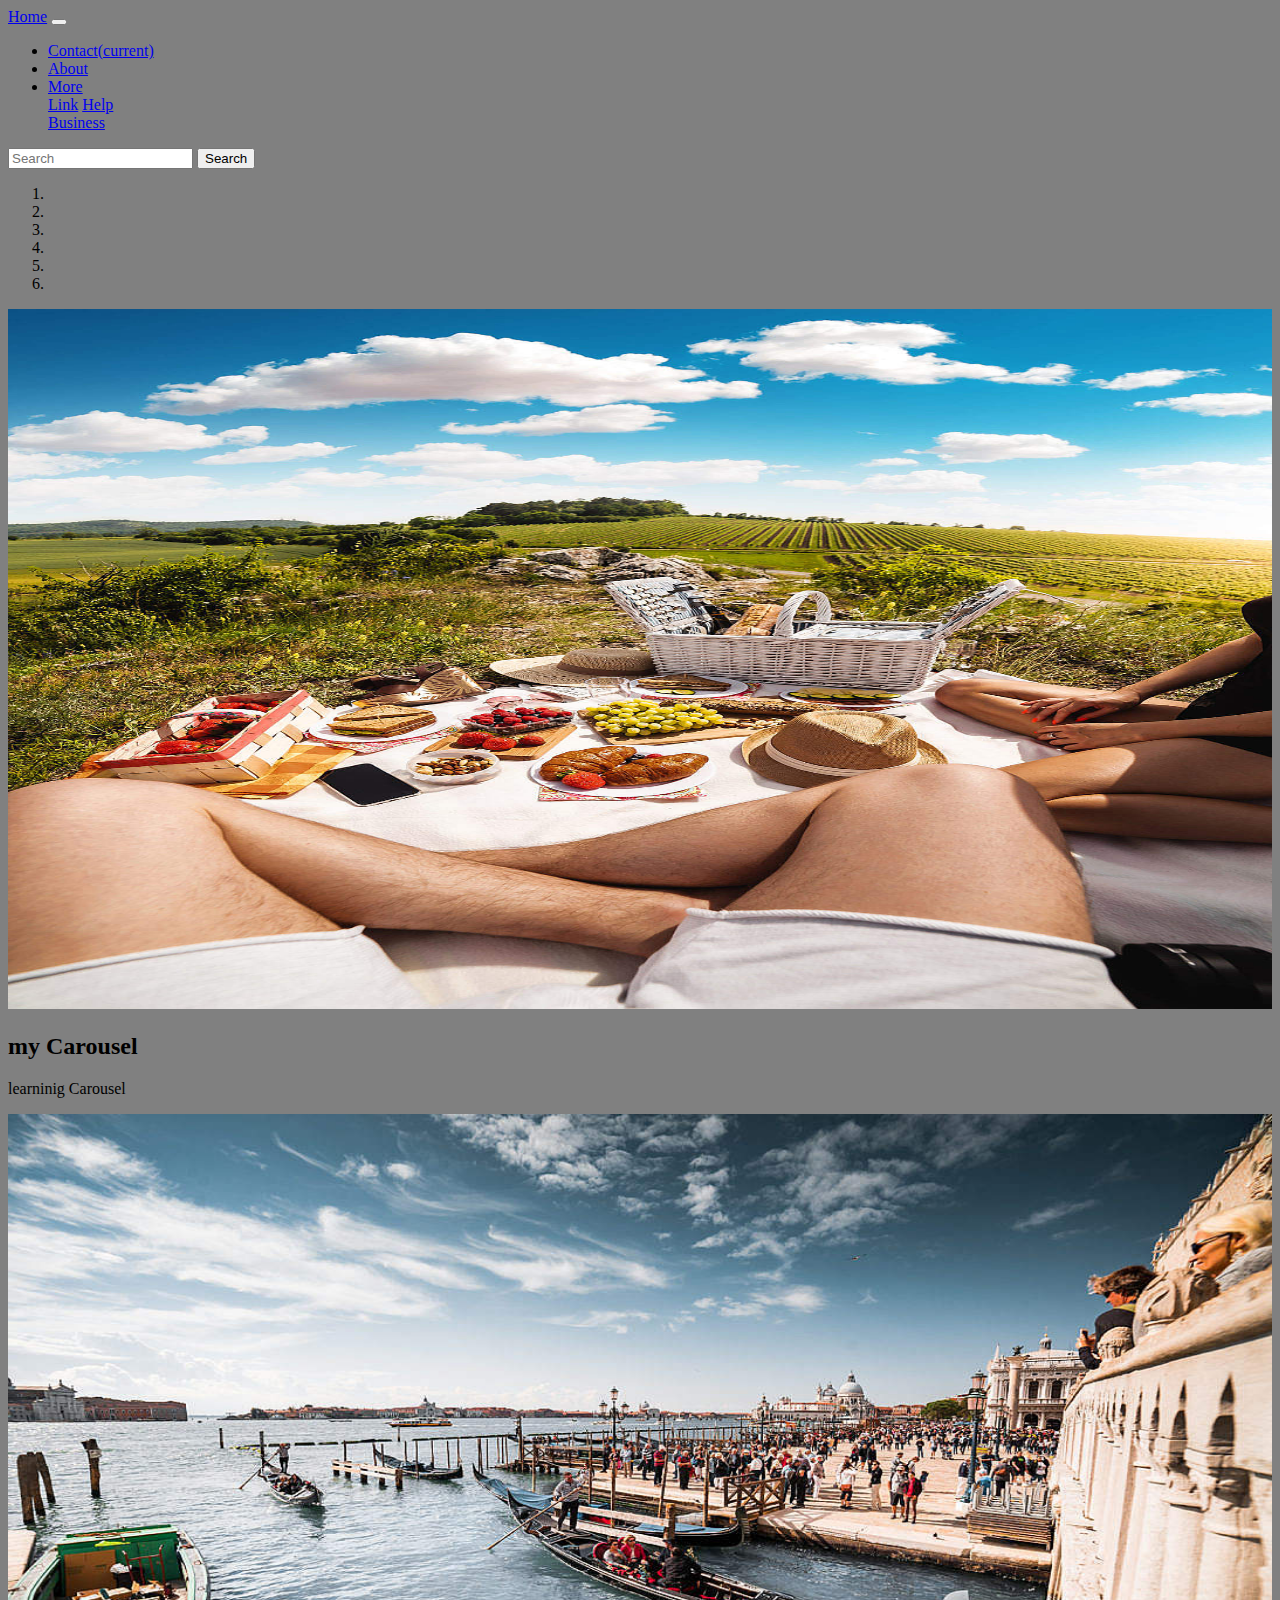
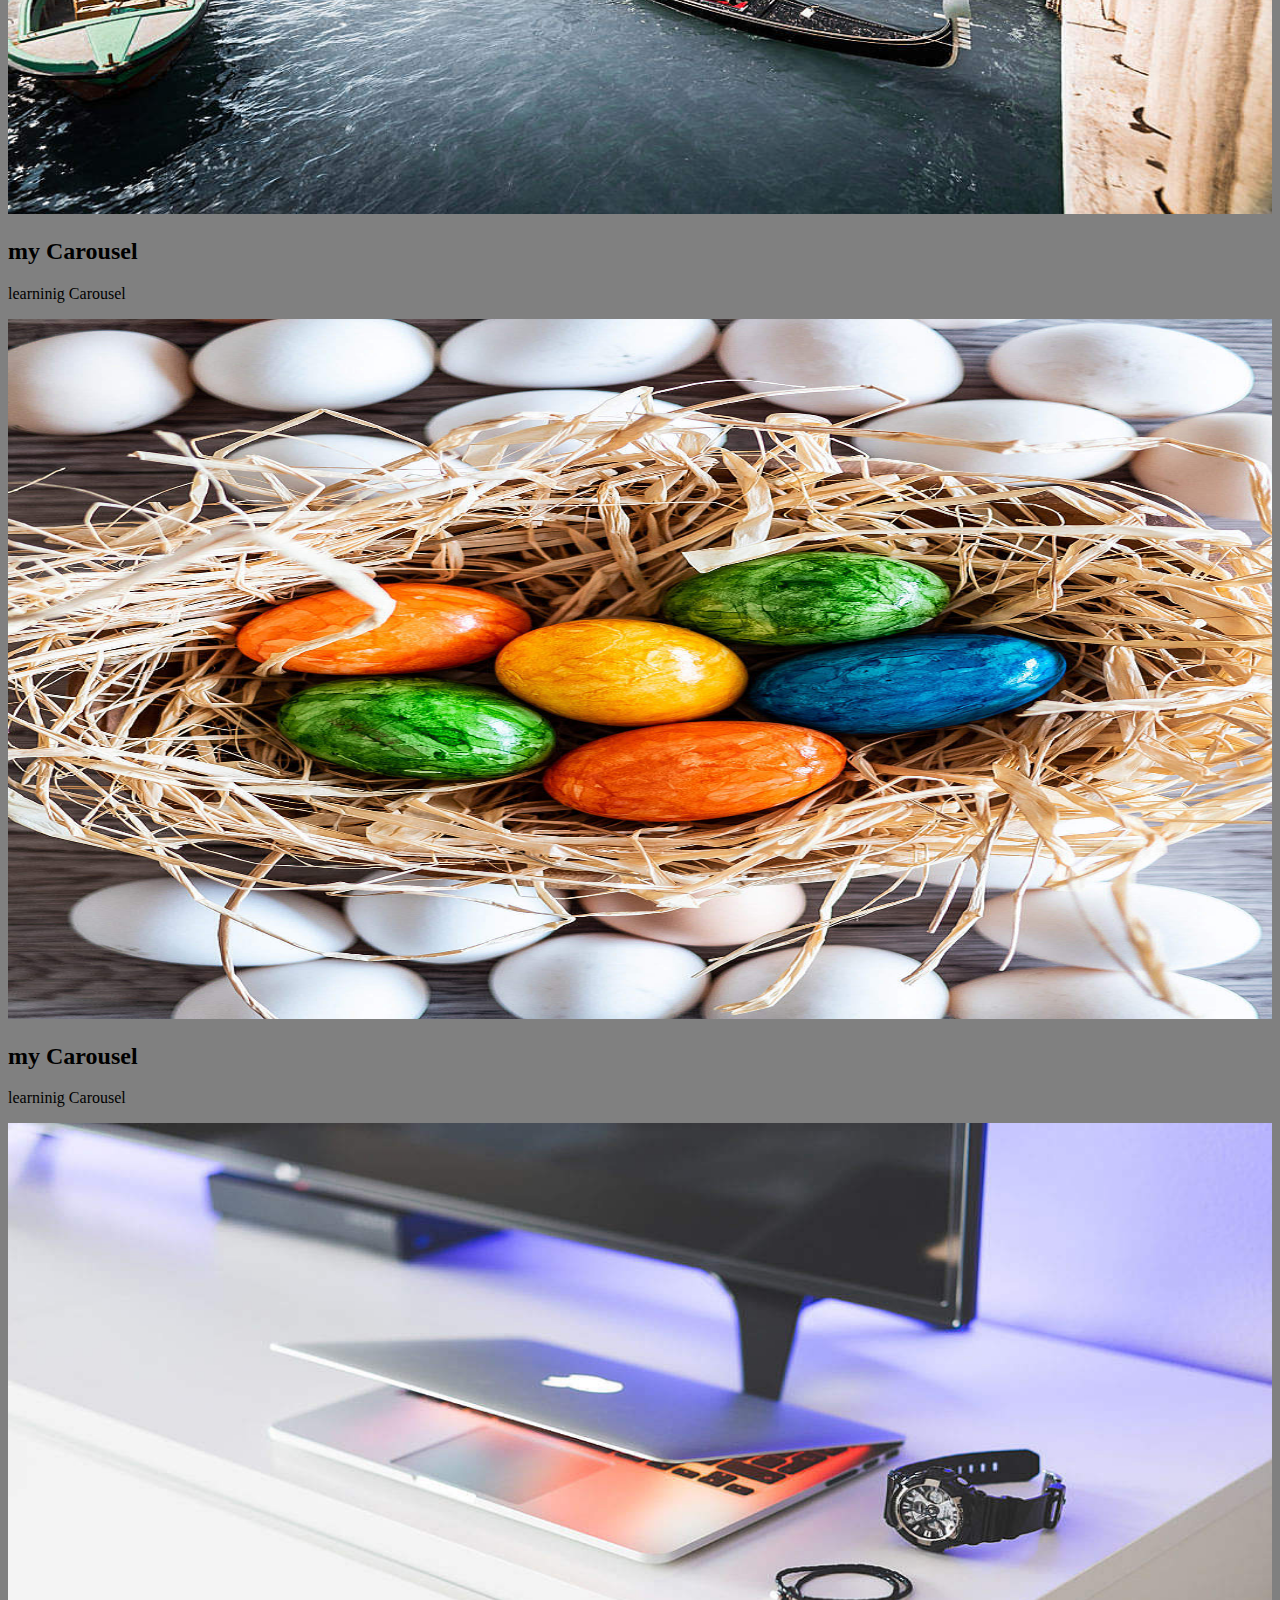
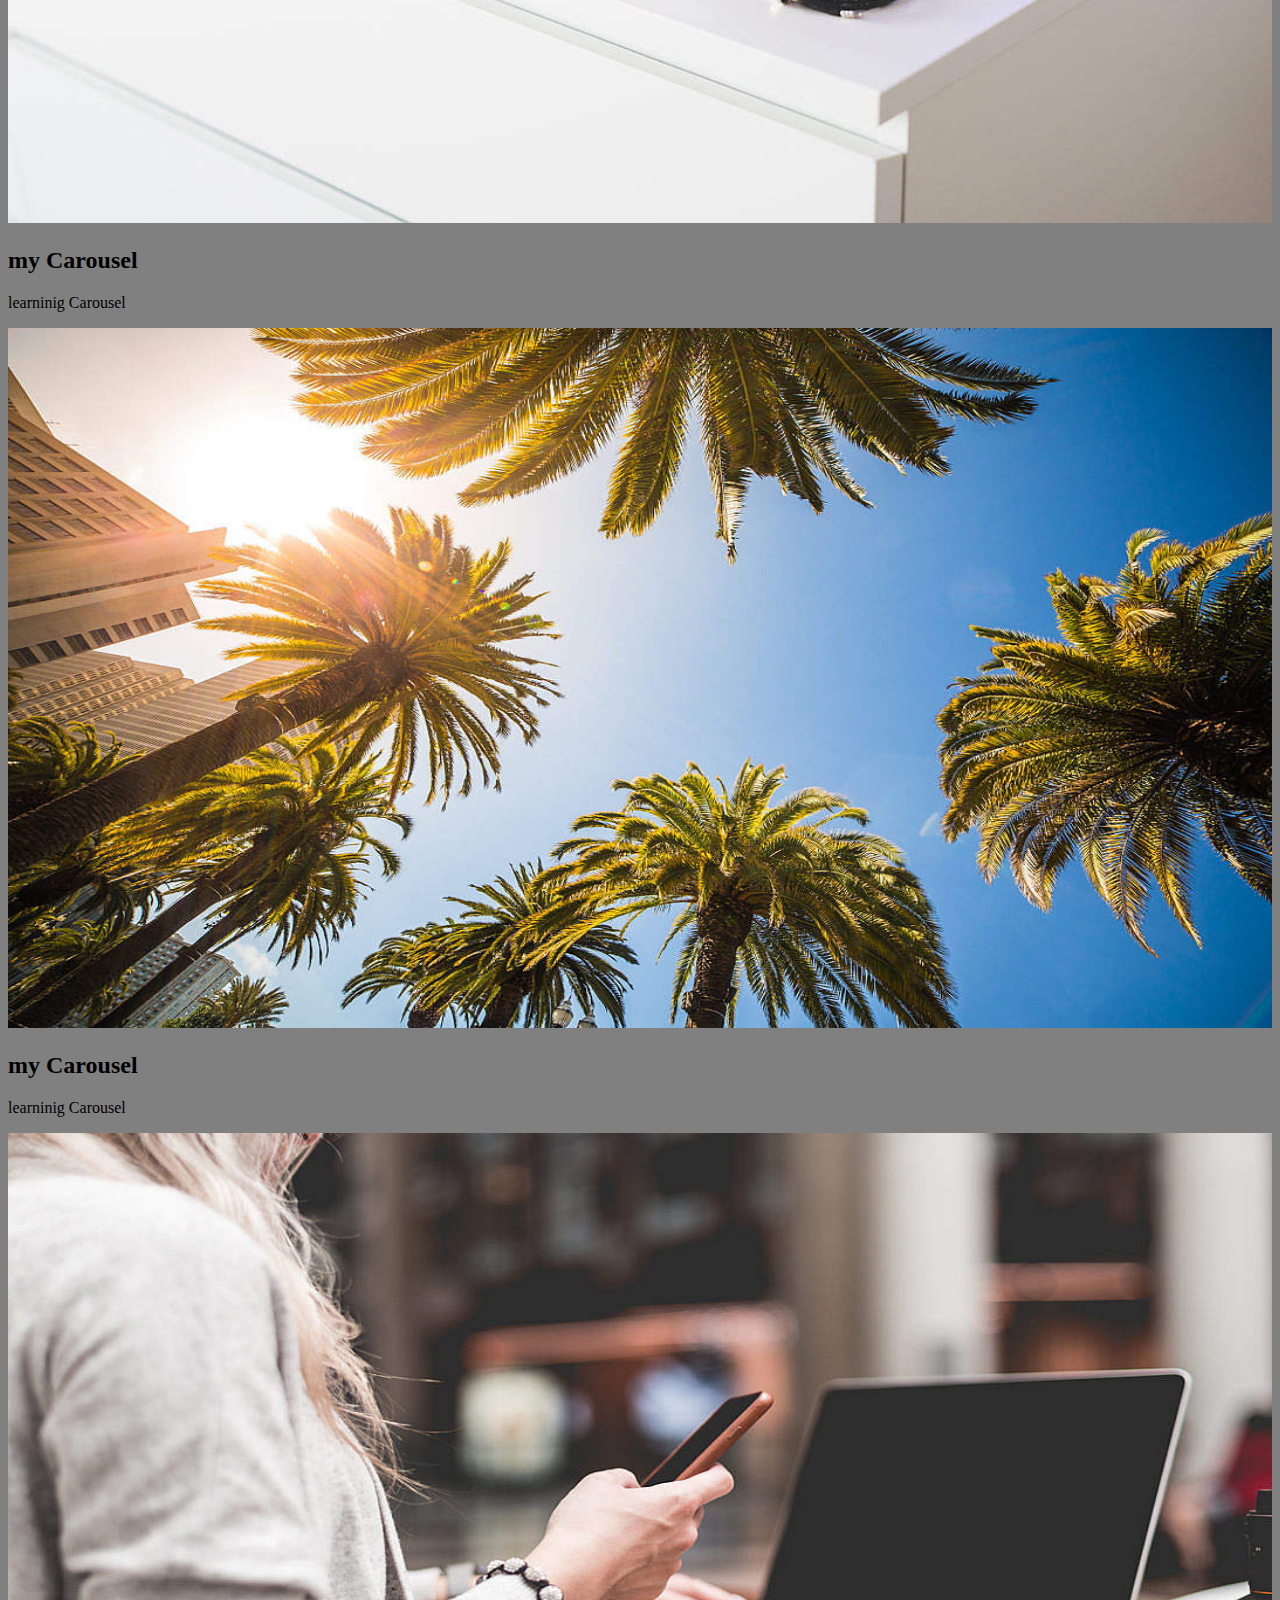
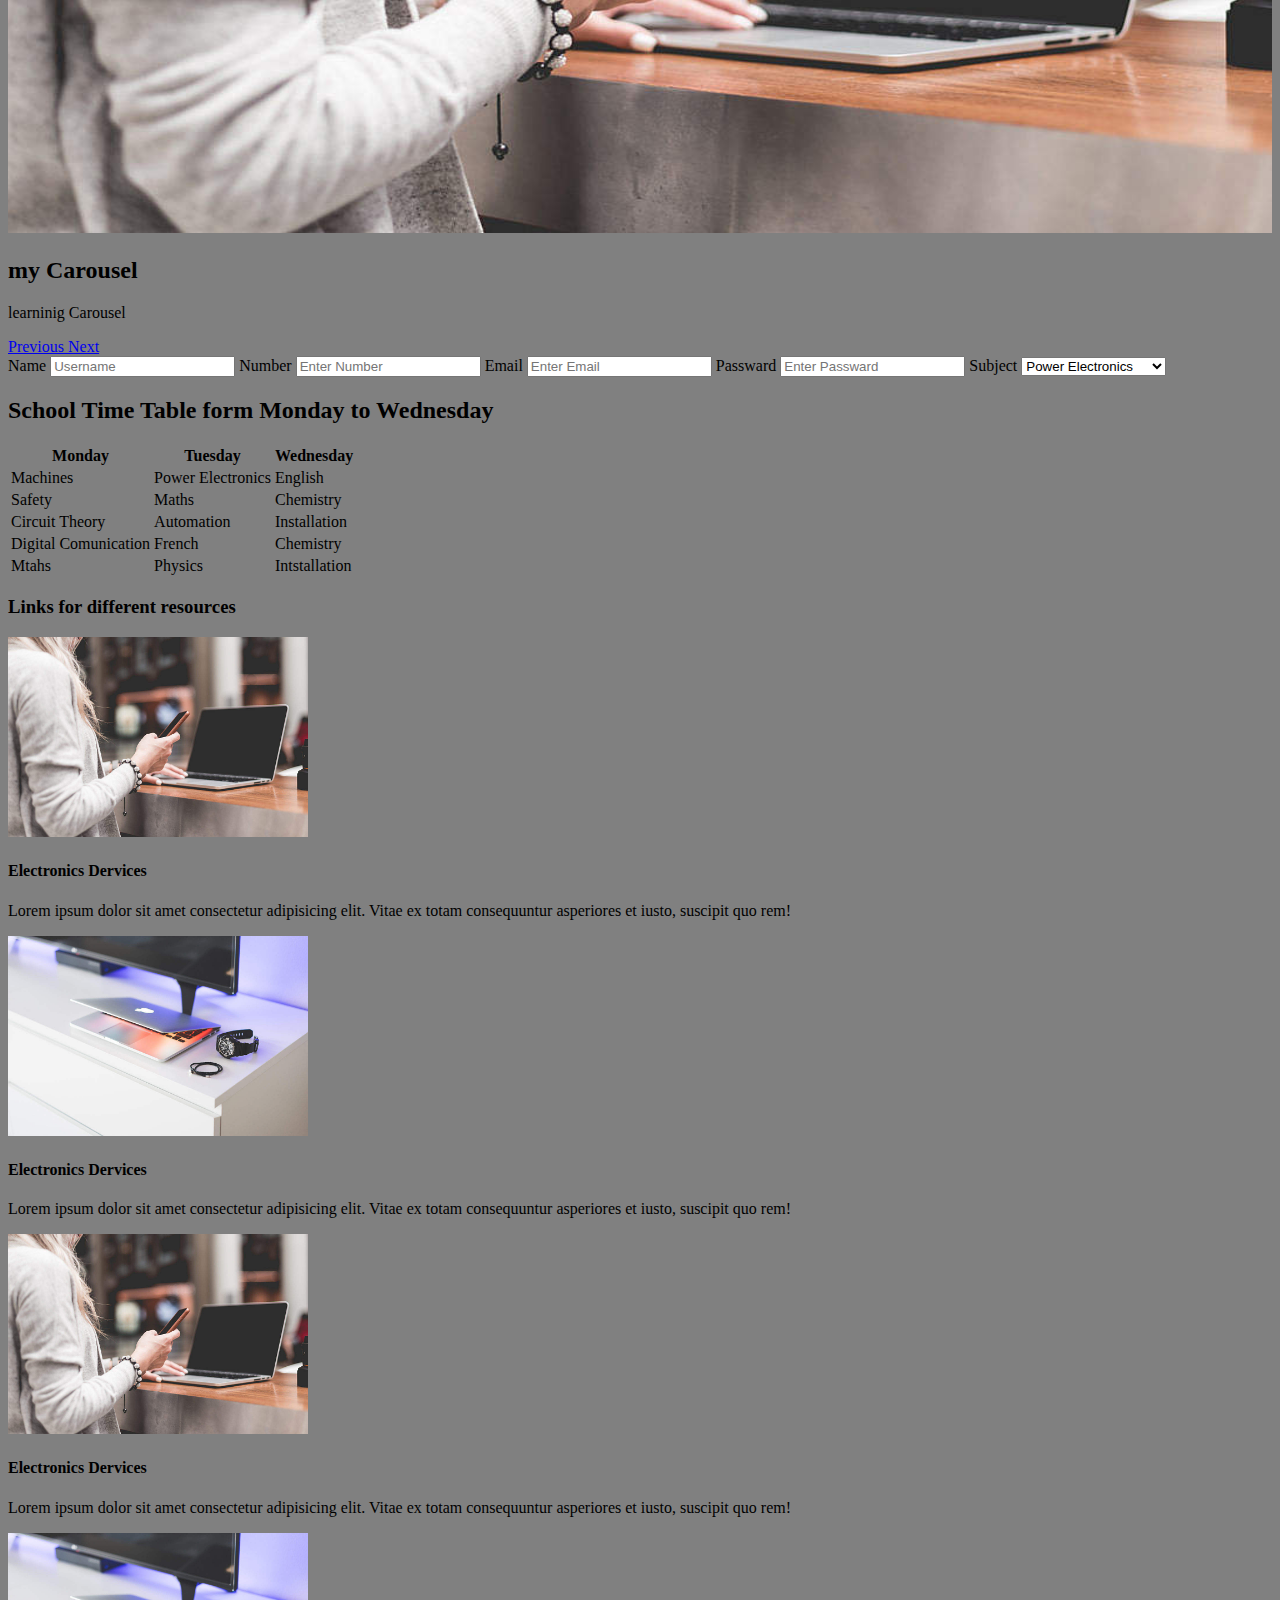
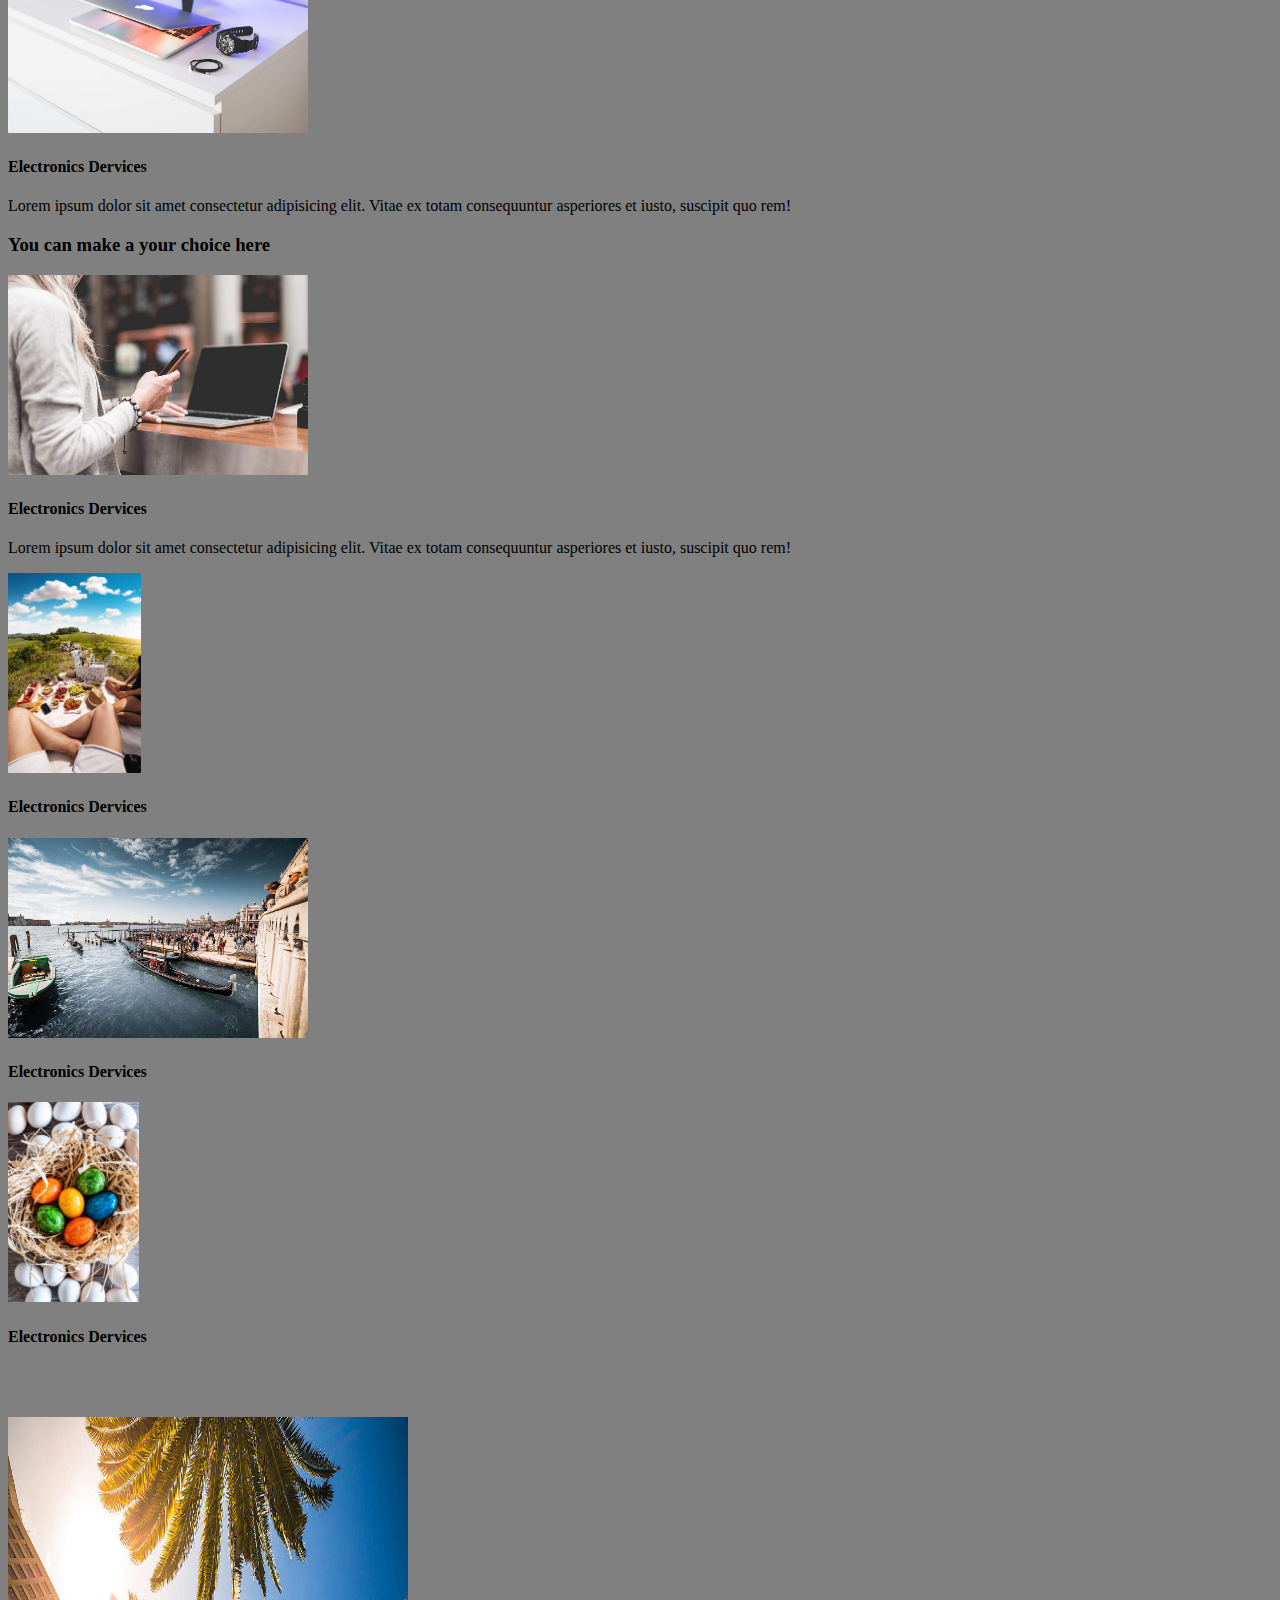
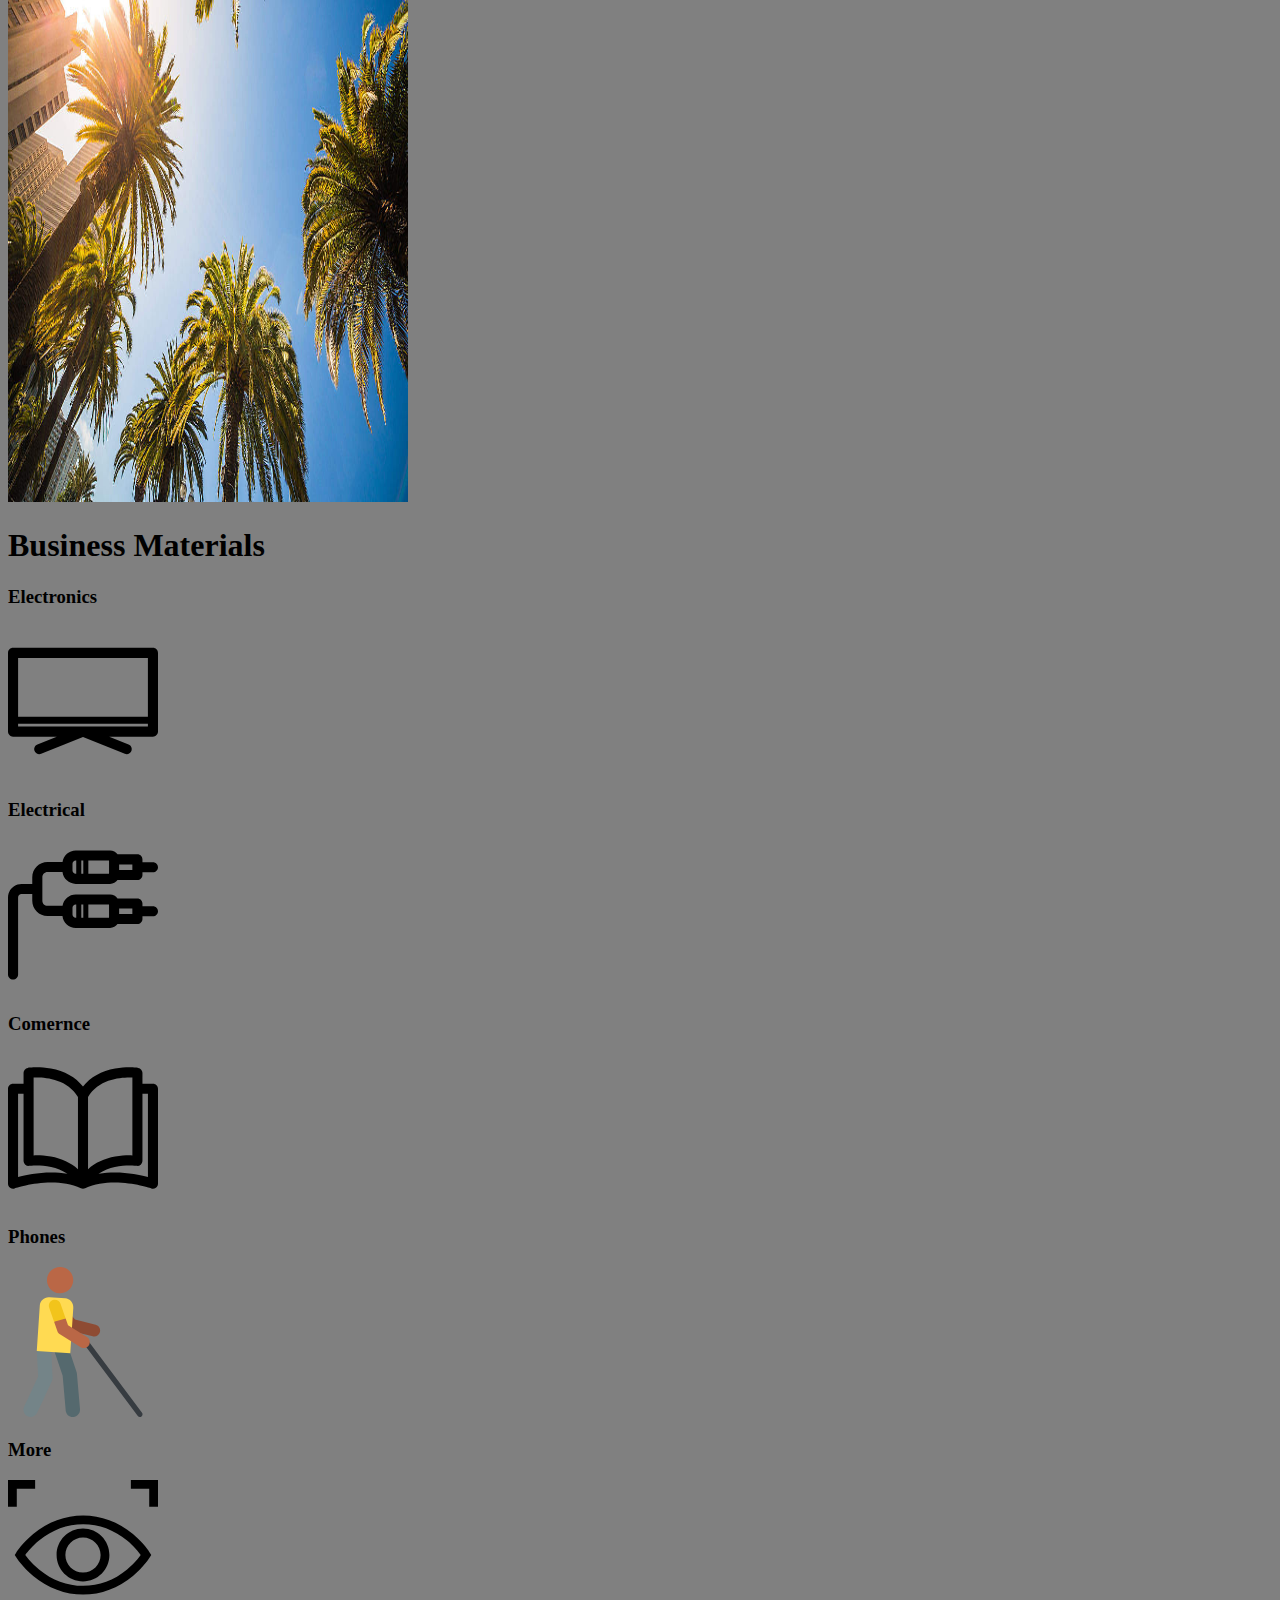
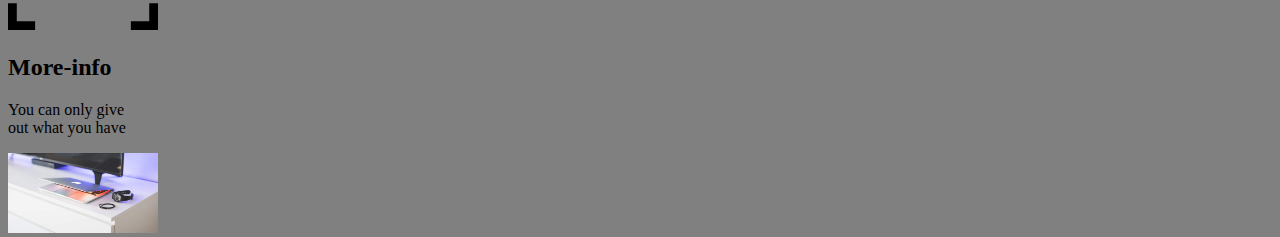
<file: index.html>
<!DOCTYPE html>
<html>
    <head>
        <title>My-Project</title>        
        <link rel="stylesheet" href="https://stackpath.bootstrapcdn.com/bootstrap/4.1.3/css/bootstrap.min.css" integrity="sha384-MCw98/SFnGE8fJT3GXwEOngsV7Zt27NXFoaoApmYm81iuXoPkFOJwJ8ERdknLPMO" crossorigin="anonymous">
        <link rel="stylesheet" href="main.css">
    </head>
    <body>
         <div class="container">
            <nav class="fixed-top navbar navbar-expand-lg navbar-light bg-info ">
                <a class="tag navbar-brand" href="#">Home</a>
                   <button class="navbar-toggler" type="button" data-toggle="collapse" data-target="#navbarSupportedContent" aria-controls="navbarSupportedContent" aria-expanded="false" aria-label="Toggle navigation">
                      <span class="navbar-toggler-icon"></span>
                   </button>
                     
                   <div class="collapse navbar-collapse" id="navbarSupportedContent">
                     <ul class="navbar-nav mr-auto">
                       <li class="nav-item active">
                          <a class="tag nav-link" href="#">Contact<span class="sr-only">(current)</span></a>
                       </li>
                       <li class="nav-item">
                          <a class="tag nav-link" href="#">About</a>
                       </li>
                       <li class="nav-item dropdown">
                          <a class="tag nav-link dropdown-toggle" href="#" id="navbarDropdown" role="button" data-toggle="dropdown" aria-haspopup="true" aria-expanded="false">
                               More
                          </a>
                        <div class="dropdown-menu" aria-labelledby="navbarDropdown">
                          <a class="tag dropdown-item" href="#">Link</a>
                          <a class="tag dropdown-item" href="#">Help</a>
                         <div class="dropdown-divider"></div>
                         <a class="tag dropdown-item" href="#">Business</a>
                        </div>
                        </li>
                         </ul>
                         <form class="form-inline my-2 my-lg-0">
                           <input class="form-control mr-sm-2" type="search" placeholder="Search" aria-label="Search">
                           <button class="btn btn-outline-danger my-2 my-sm-0" type="submit">Search</button>
                         </form>
              </div>
             </nav>
         </div>
          <div class="container">
          
                    <div class="carousel slide " id="carouselExampleControls" data-ride="carousel">
                        <ol class="carousel-indicators">
                            <li  data-slide-to="0" class="active"></li>
                            <li  data-slide-to="1"></li>
                            <li  data-slide-to="2"></li>
                            <li  data-slide-to="4" ></li>
                            <li  data-slide-to="5"></li>
                            <li  data-slide-to="6"></li>
                          </ol>
                            <div class="carousel-inner">
                               <div class="carousel-item active">
                                <img class="im d-block hover-state" height="700" src="./images/i1.jpg">
                                <div class="carousel-caption">
                                    <h2>my Carousel</h2>
                                    <p>learninig Carousel</p>
                                </div>
                              </div>
                             <div class="carousel-item">
                               <img class="im d-block hover-state" height="700" src="./images/i2.jpg" >
                                <div class="carousel-caption">
                                    <h2>my Carousel</h2>
                                    <p>learninig Carousel</p>
                                </div>
                             </div>
                             <div class="carousel-item">
                               <img class="im d-block hover-state"height="700" src="./images/i3.jpg">
                                <div class="carousel-caption">
                                    <h2 class="my">my Carousel</h2>
                                    <p>learninig Carousel</p>
                                </div>
                             </div>
                             <div class="carousel-item">
                               <img class="im d-block hover-state" height="700" src="./images/i4.jpg">
                                <div class="carousel-caption">
                                    <h2>my Carousel</h2>
                                    <p>learninig Carousel</p>
                                </div>
                             </div>
                             <div class="carousel-item">
                               <img class="im d-block hover-state" height="700" src="./images/i5.jpg">
                                <div class="carousel-caption">
                                    <h2>my Carousel</h2>
                                    <p>learninig Carousel</p>
                                </div>
                             </div>
                             <div class="carousel-item">
                               <img class="im d-block hover-state" height="700"  src="./images/i6.jpg">
                                <div class="carousel-caption">
                                    <h2>my Carousel</h2>
                                    <p>learninig Carousel</p>
                                </div>
                             </div>
                             <a class="carousel-control-prev" href="#carouselExampleControls" role="button" data-slide="prev">
                           <span class="carousel-control-prev-icon" aria-hidden="true"></span>
                           <span class="sr-only">Previous</span>
                         </a>
                         <a class="carousel-control-next" href="#carouselExampleControls" role="button" data-slide="next">
                           <span class="carousel-control-next-icon" aria-hidden="true"></span>
                           <span class="sr-only">Next</span>
                         </a>
                        </div>
                        
                      </div>
                      <div class="container mt-2">
                      <div class="row">
                        <div class="col-lg-4 bg-light mt-5">
                          <form action="">
                            <div class="form-group text-info ">
                              <label for="labelOneExample">Name</label>
                              <input type="name" id="labelOneExample" class="form-control" placeholder="Username">
                              <label for="NumLabelOneExample">Number</label>
                              <input type="number" id="NumLabelOneExample" name="number" class="form-control" placeholder="Enter Number">
                              <label for="EmailOneExample">Email</label>
                              <input type="email" id="EmailOneExample" name="email" class="form-control" placeholder="Enter Email">
                              <label for="PasswardlabelOneExample">Passward</label>
                              <input type="name" name="passward" id="PasswardlabelOneExample" class="form-control" placeholder="Enter Passward">
                              <label for="SelectYouSubjects">Subject</label>
                              <select name="option" id="selec" class="form-control">
                                <option value="Power Electronics">Power Electronics</option>
                                <option value="">Machines</option>
                                <option value="">Circuit-Theory</option>
                                <option value="Power Electronics">Digital Comunication</option>
                                <option value="Power Electronics">Safety</option>
                                <option value="Power Electronics">Electrical Installation</option>
                                <option value="Power Electronics">Automation</option>
                                <option value="Power Electronics">Technology</option>
                                <option value="Power Electronics">English</option>
                                <option value="Power Electronics">French</option>
                                <option value="Power Electronics">Physics</option>
                                <option value="Power Electronics">Engineering Maths</option>
                                <option value="Power Electronics">Chemistry</option>
                              </select>
                            </div>
                          </form>
                          <h2 class="text-secondary mt-2 tabl">School Time Table form Monday to Wednesday </h2>
                          <table class="table mt-2 table-warning table-borderless table-hover table-shadow">
                            <thead class="active">
                              <tr>
                                <th scope="col">Monday</th>
                                <th scope="col" >Tuesday</th>
                                <th scope="col">Wednesday</th>
                              </tr>
                            </thead>
                            <tbody>
                              <tr>
                                <td>Machines</td>
                                <td>Power Electronics</td>
                                <td>English</td>
                              </tr>
                              <tr>
                                <td>Safety</td>
                                <td>Maths</td>
                                <td>Chemistry</td>
                              </tr>
                              <tr>
                                <td>Circuit Theory</td>
                                <td>Automation</td>
                                <td>Installation</td>
                              </tr>
                              <tr>
                                <td>Digital Comunication</td>
                                <td>French</td>
                                <td>Chemistry</td>
                              </tr>
                              <tr>
                                <td>Mtahs</td>
                                <td>Physics</td>
                                <td>Intstallation</td>
                              </tr>
                            </tbody>
                          </table>
                        </div>
                        <div class="col-lg-8 ">
                           <h3 class="text-center text-info mt-2">Links for different resources</h3>
                           
                          <div class="card-deck">
                            <div class="row">
                             <div class="col-lg-6 col-sm-12"> <div class="card">
                              <img class="mg-fluid card-pics hover-state" src="./images/i6.jpg" alt="">
                              <div class="card-body">
                                <h4 class="text-info card-title">Electronics Dervices</h4>
                                <p>Lorem ipsum dolor sit amet consectetur adipisicing elit. Vitae ex totam consequuntur asperiores et iusto, suscipit quo rem!</p>
                              </div>
                            </div></div>
                             <div class="col-lg-6 col-sm-12"> <div class="card">
                                <img class="mg-fluid card-pics hover-state" src="./images/i4.jpg" alt="">
                                <div class="card-body">
                                  <h4 class="text-info card-title">Electronics Dervices</h4>
                                  <p>Lorem ipsum dolor sit amet consectetur adipisicing elit. Vitae ex totam consequuntur asperiores et iusto, suscipit quo rem!</p>
                                </div>
                              </div></div>
                           </div>
                           
                           
                          </div>
                          <div class="card-deck mt-3">
                              <div class="card">
                                <img class="mg-fluid card-pics hover-state" src="./images/i6.jpg" alt="">
                                <div class="card-body">
                                  <h4 class="text-info card-title">Electronics Dervices</h4>
                                  <p>Lorem ipsum dolor sit amet consectetur adipisicing elit. Vitae ex totam consequuntur asperiores et iusto, suscipit quo rem!</p>
                                </div>
                              </div>
                              <div class="card">
                                  <img class="mg-fluid card-pics hover-state" src="./images/i4.jpg" alt="">
                                  <div class="card-body">
                                    <h4 class="text-info card-title">Electronics Dervices</h4>
                                    <p>Lorem ipsum dolor sit amet consectetur adipisicing elit. Vitae ex totam consequuntur asperiores et iusto, suscipit quo rem!</p>
                                  </div>
                                </div>
                        </div>
                      </div> 
                  <div>
               
                    <div class="row container ">
                      <div class="col-lg-8 mt-3">
                          <h3 class="text-center text-danger">You can make a your choice here</h3>
                         <div class="card-deck">
                           <div class="card">
                             <img class="mg-fluid card-pics hover-state" src="./images/i6.jpg" alt="">
                             <div class="card-body">
                               <h4 class="text-info card-title">Electronics Dervices</h4>
                               <p>Lorem ipsum dolor sit amet consectetur adipisicing elit. Vitae ex totam consequuntur asperiores et iusto, suscipit quo rem!</p>
                             </div>
                           </div>
                           <div class="card">
                               <img class="mg-fluid card-pics hover-state" src="./images/i1.jpg" alt="">
                               <div class="card-body">
                                 <h4 class="text-info card-title">Electronics Dervices</h4>
                                 
                               </div>
                             </div>
                         </div>
                         <div class="card-deck mt-2">
                             <div class="card">
                               <img class="mg-fluid card-pics hover-state " src="./images/i2.jpg" alt="">
                               <div class="card-body">
                                 <h4 class="text-info card-title">Electronics Dervices</h4>
                                 
                               </div>
                             </div>
                             <div class="card">
                                 <img class="mg-fluid hover-state  card-pics" src="./images/i3.jpg" alt="">
                                 <div class="card-body">
                                   <h4 class="text-info card-title">Electronics Dervices</h4>
                                  
                                 </div>
                               </div>
                              </div>
                       </div>
                       <div class="col-lg-4">
                         <img class="mt-5 container hover-state  lasts img-fluid" src="./images/i5.jpg" alt="">
                       </div>
                     </div>
                     <div class="container hover-state bg-light icons mt-5 mb-4">
                        <div class="row">
                          <div class="col-lg-12">
                            <h1 class="text-primary text-center">Business Materials</h1>
                          </div>
                          <div class="col-lg-12">
                            <div class="d-flex text-center">
                              <div>
                                <h3> Electronics</h3>
                                <a href=""><img class="icon mt-5 "  src="./images/icon4.svg" alt=""></a>
                              </div>
                              <div>
                                  <h3>Electrical</h3>
                                  <a href=""><img class="icon mt-5  ml-2"  src="./images/icon5.svg" alt=""></a>
                                </div><div>
                                    <h3> Comernce</h3>
                                    <a href=""><img class="icon mt-5  ml-2"  src="./images/icon3.svg" alt=""></a>
                                  </div>
                                  <div>
                                      <h3>Phones</h3>
                                      <a href=""><img class="icon mt-5  ml-2"  src="./images/icon2.svg" alt=""></a>
                                    </div>
                                    <div>
                                        <h3>More</h3>
                                        <a href=""><img class="icon mt-5 ml-" src="./images/icon1.svg" alt=""></a>
                                      </div>
                                      <div class="card ml-5 ">
                                          <div class="card-body">
                                              <h2 class="card-title">More-info</h2>
                                              <p>You can only give <br> out what you have</p>
                                            </div>
                                        <a href=""><img class="icon-icon" src="./images/i4.jpg" alt=""></a>
                                      </div>
                            </div>
                          </div>
                        </div>
                     </div>
         </div>  
        <script src="https://code.jquery.com/jquery-3.3.1.slim.min.js" integrity="sha384-q8i/X+965DzO0rT7abK41JStQIAqVgRVzpbzo5smXKp4YfRvH+8abtTE1Pi6jizo" crossorigin="anonymous"></script>
        <script src="https://cdnjs.cloudflare.com/ajax/libs/popper.js/1.14.3/umd/popper.min.js" integrity="sha384-ZMP7rVo3mIykV+2+9J3UJ46jBk0WLaUAdn689aCwoqbBJiSnjAK/l8WvCWPIPm49" crossorigin="anonymous"></script>
        <script src="https://stackpath.bootstrapcdn.com/bootstrap/4.1.3/js/bootstrap.min.js" integrity="sha384-ChfqqxuZUCnJSK3+MXmPNIyE6ZbWh2IMqE241rYiqJxyMiZ6OW/JmZQ5stwEULTy" crossorigin="anonymous"></script>
        <script src="pro.js"></script>
    </body>
</html>
</file>
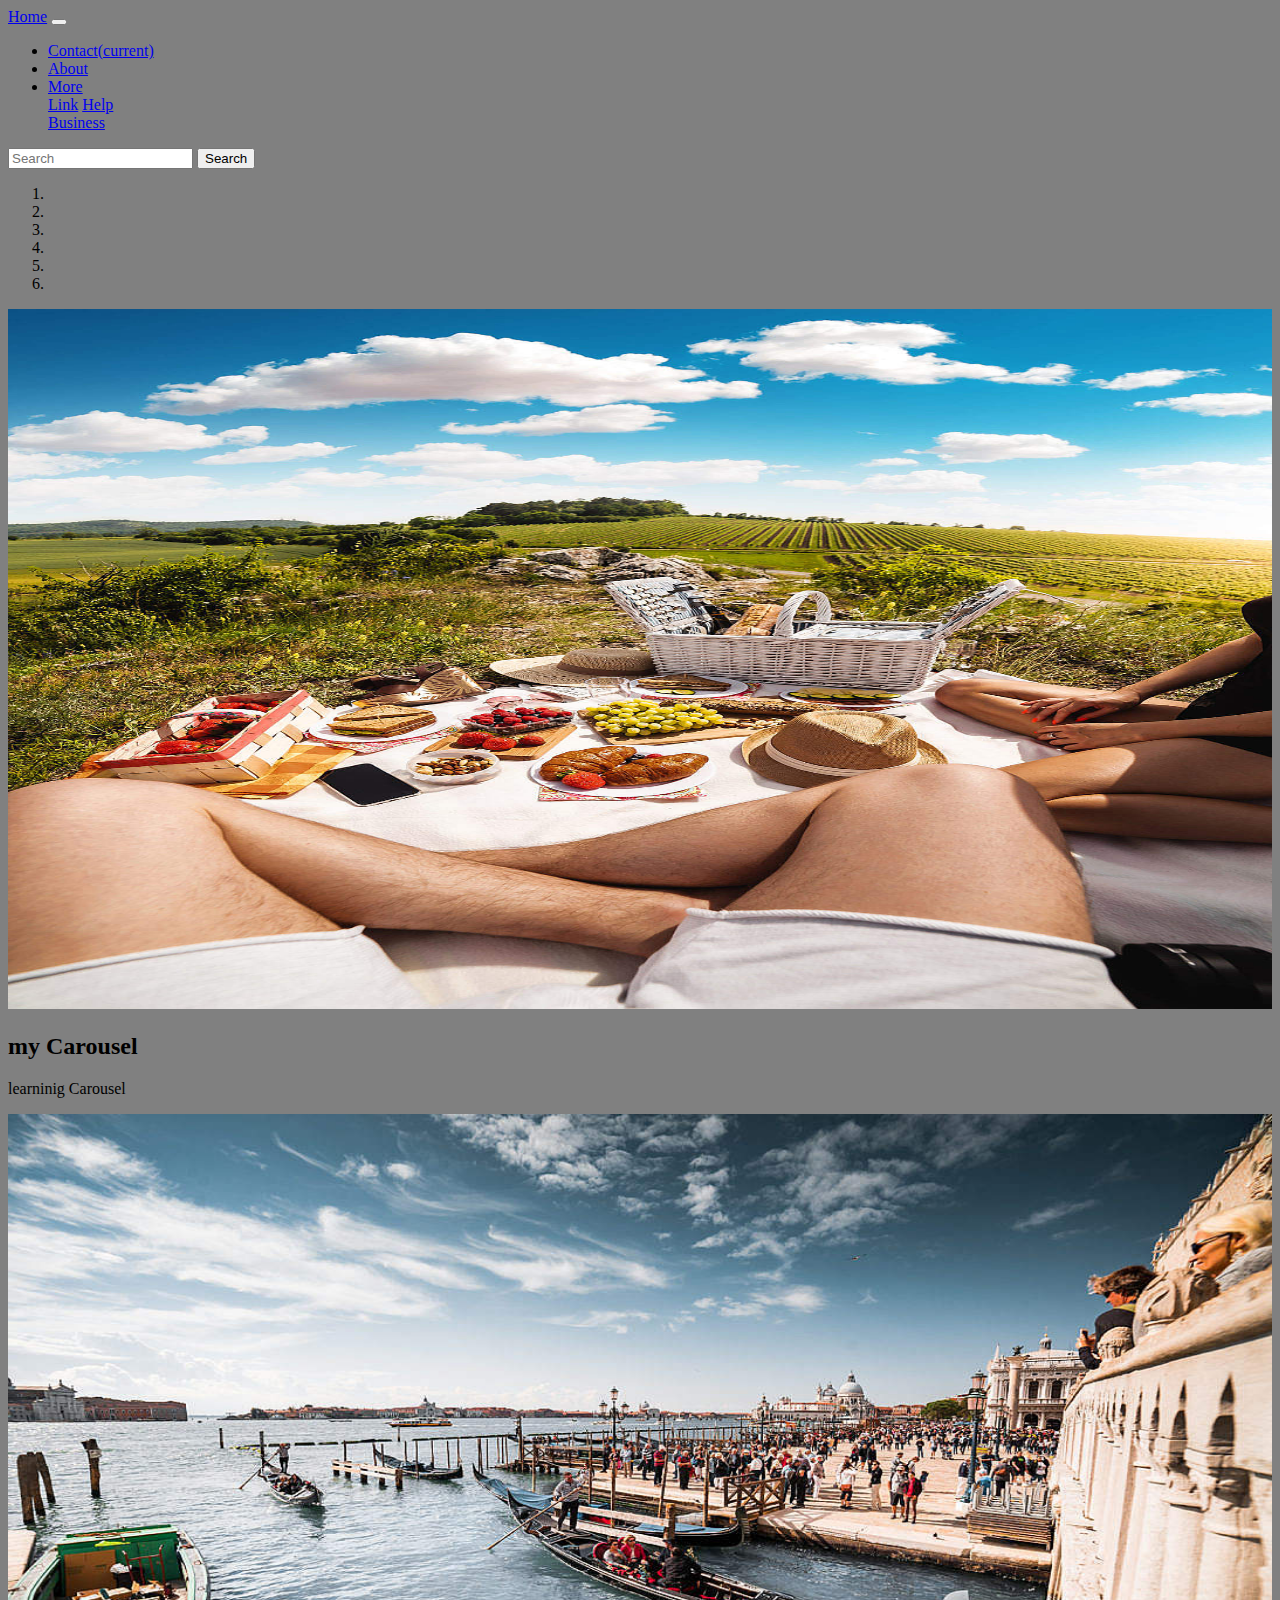
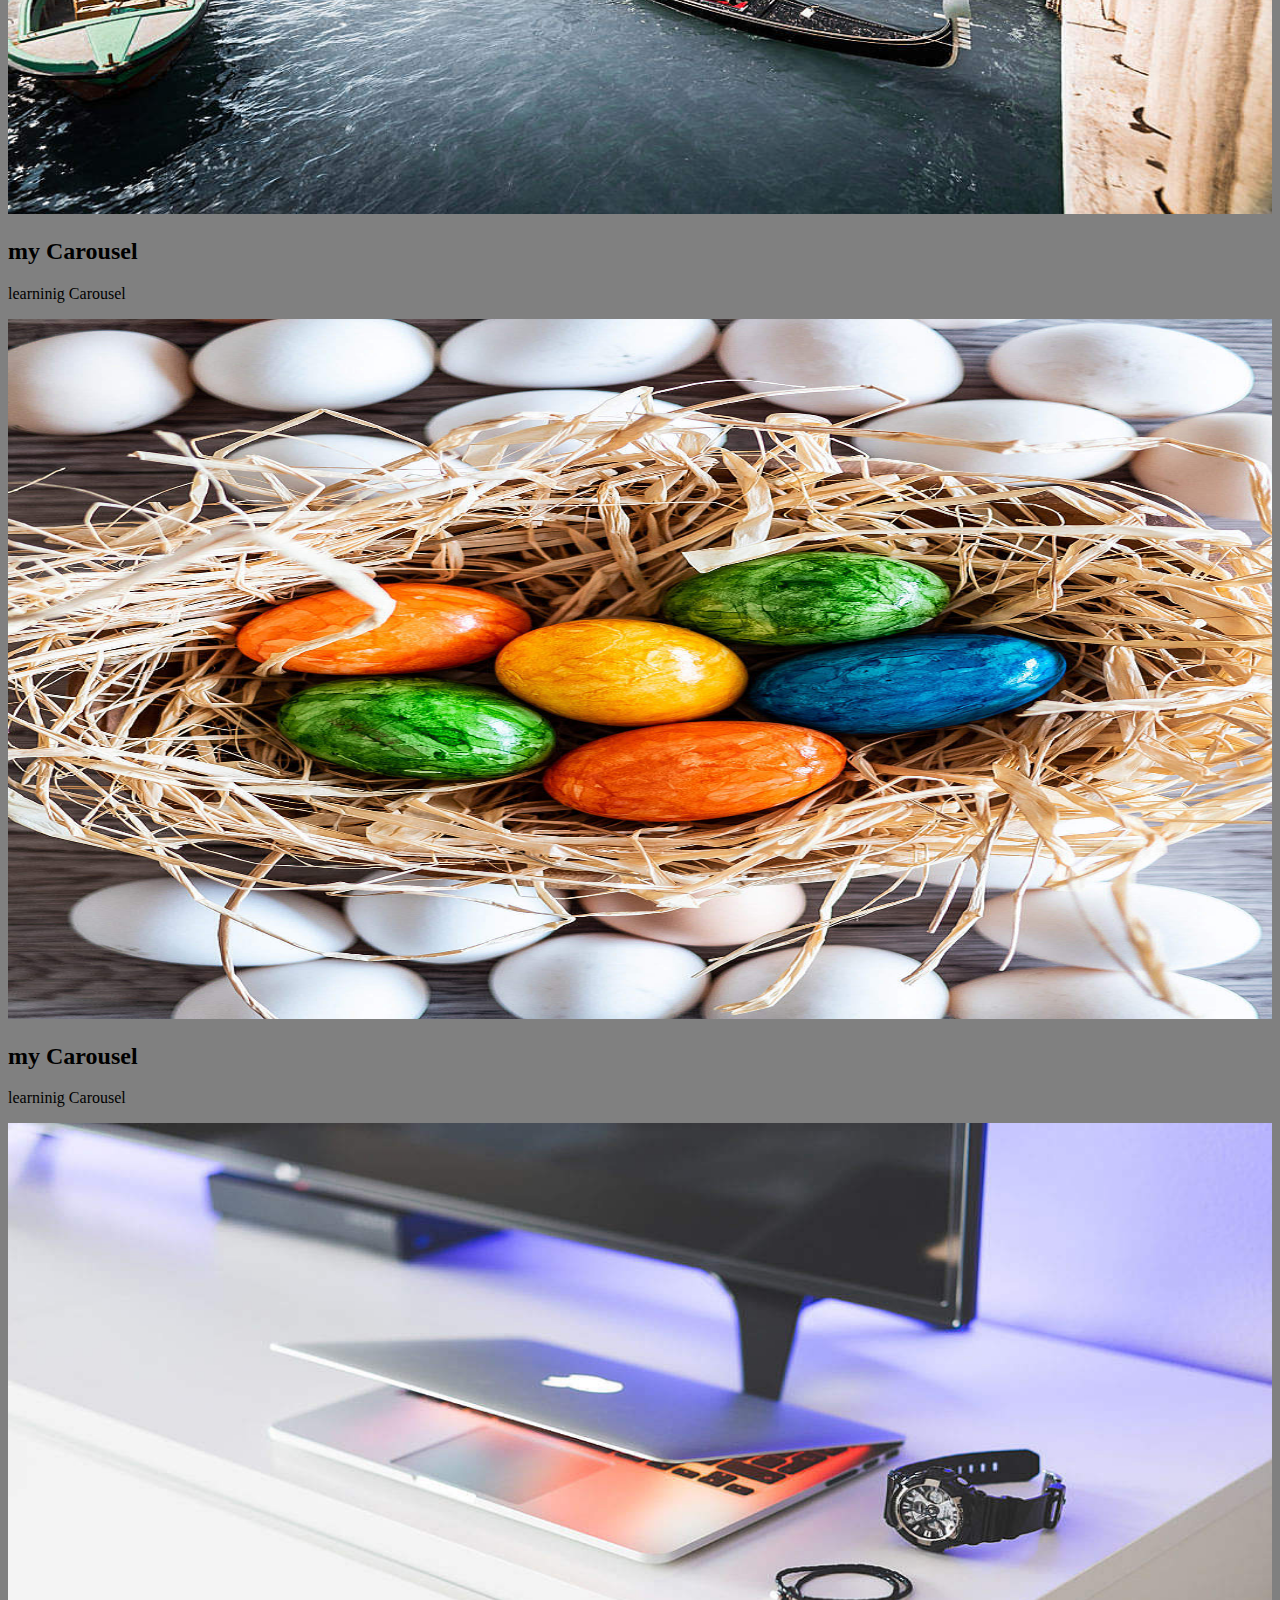
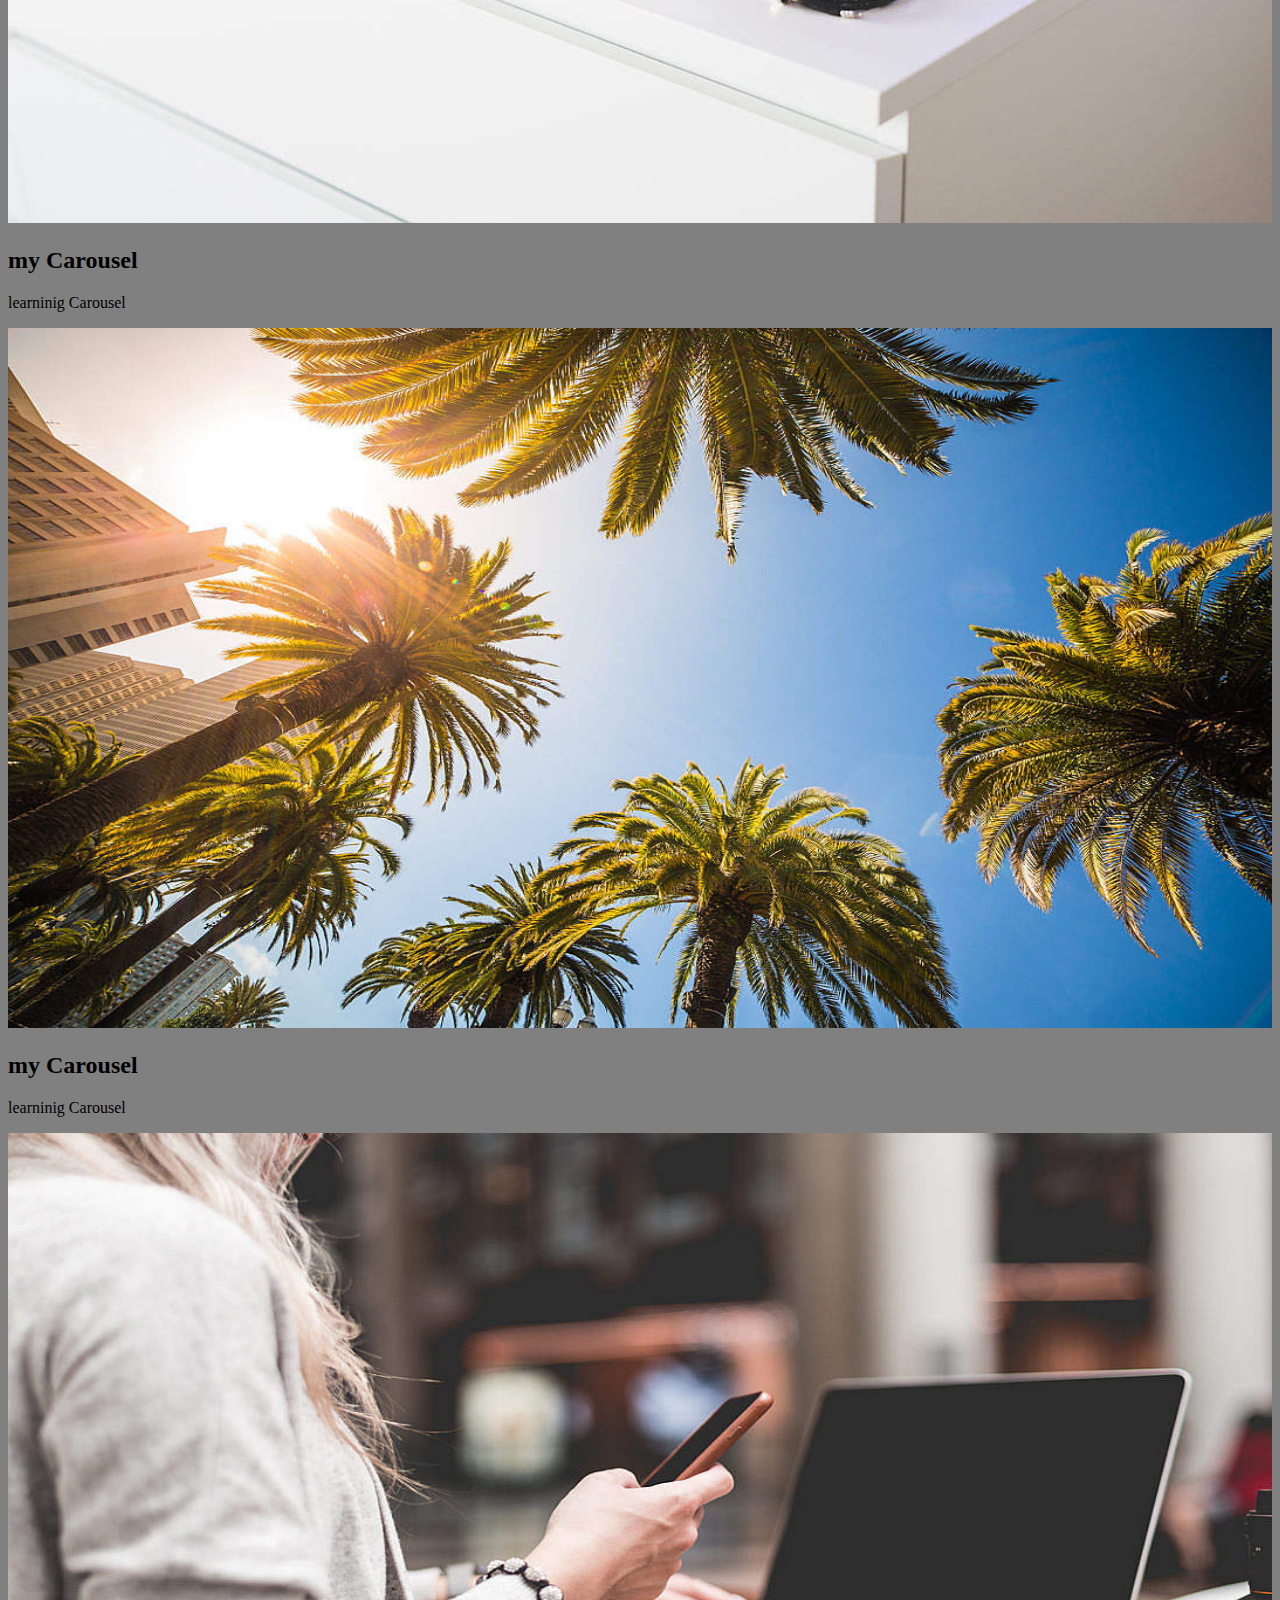
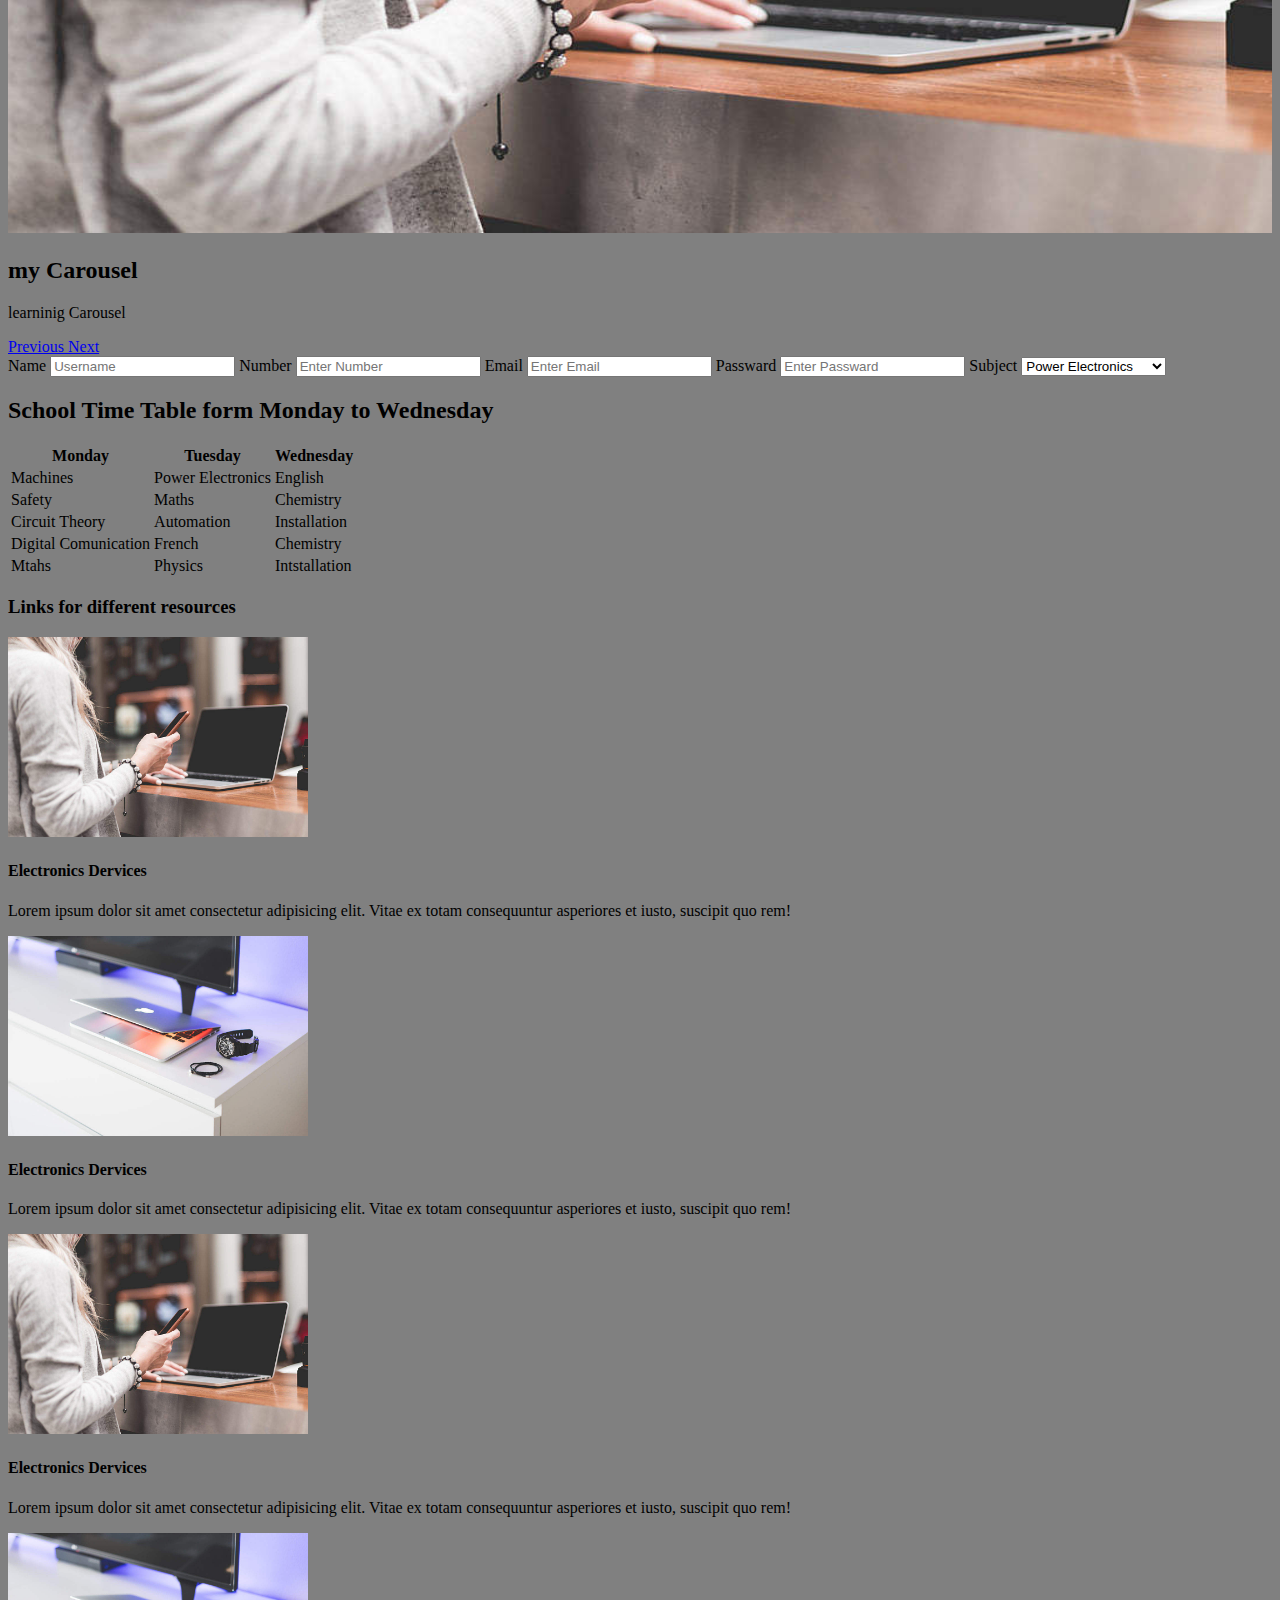
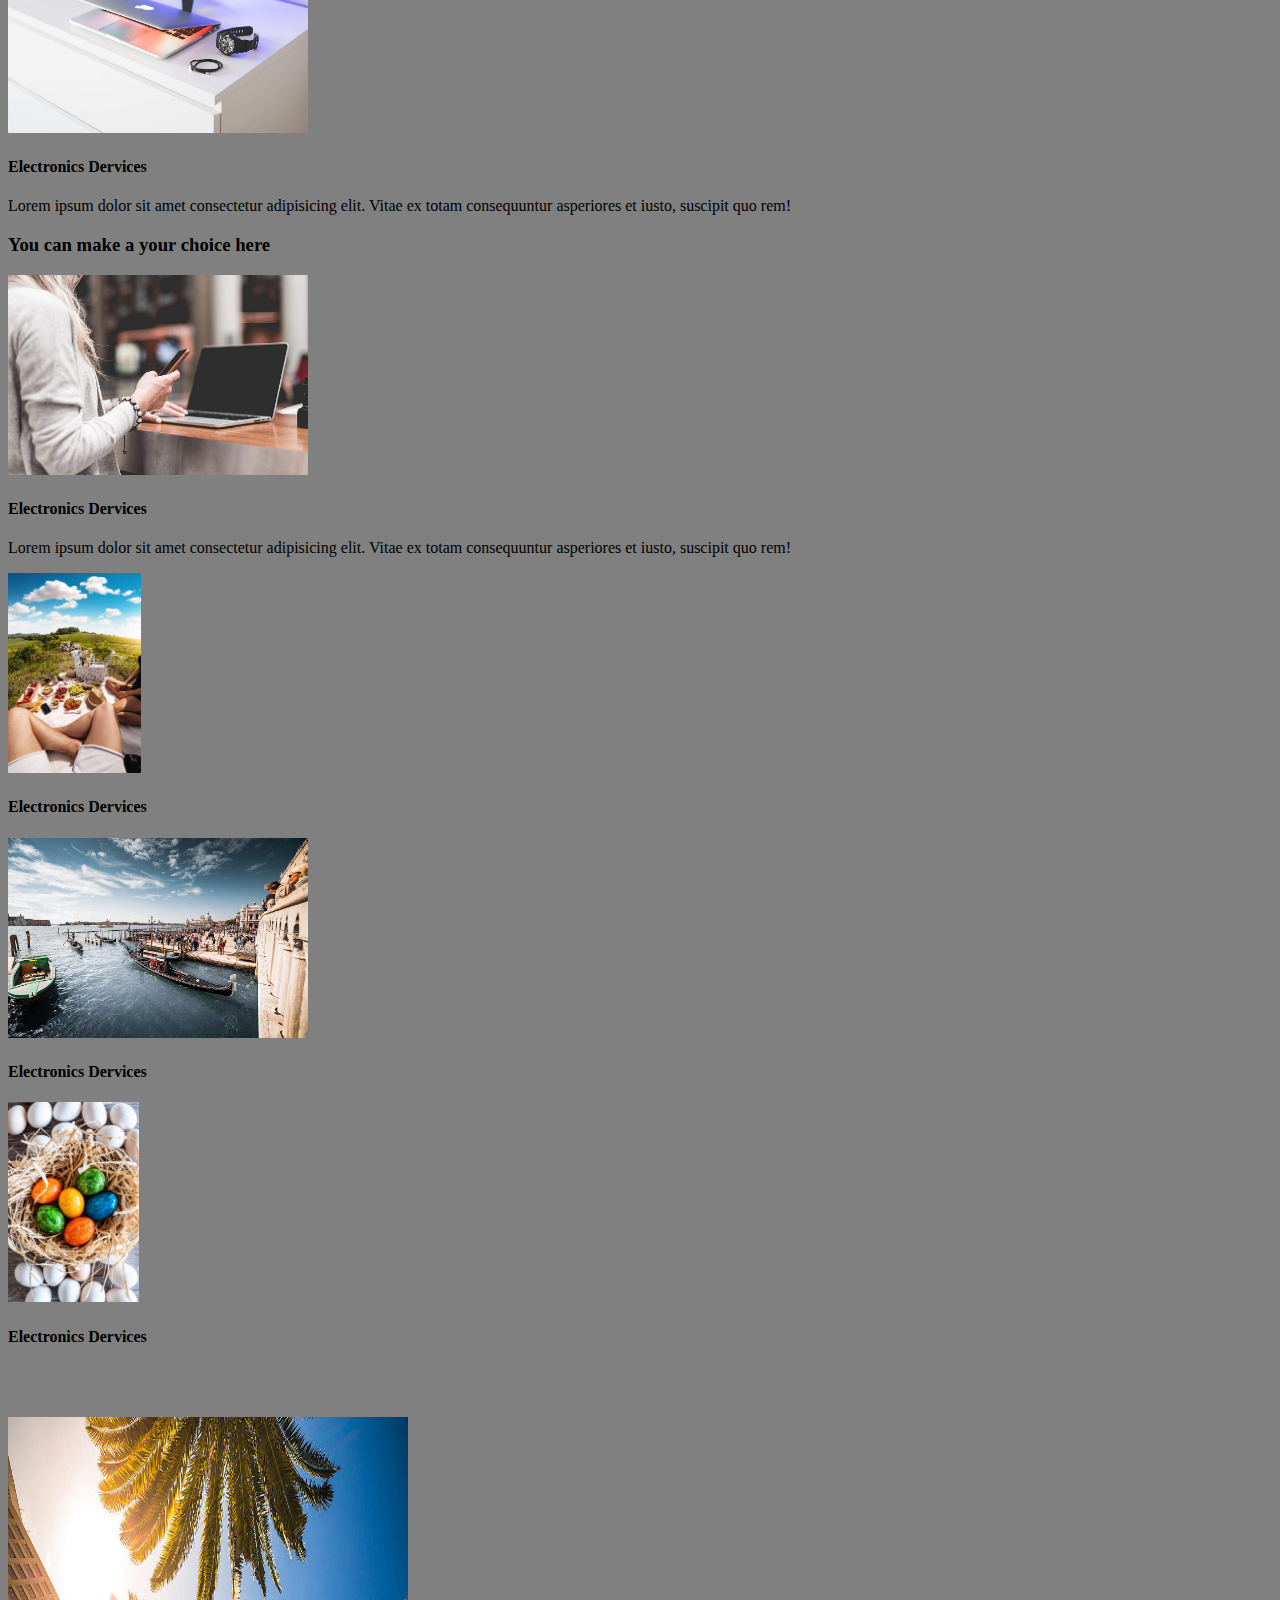
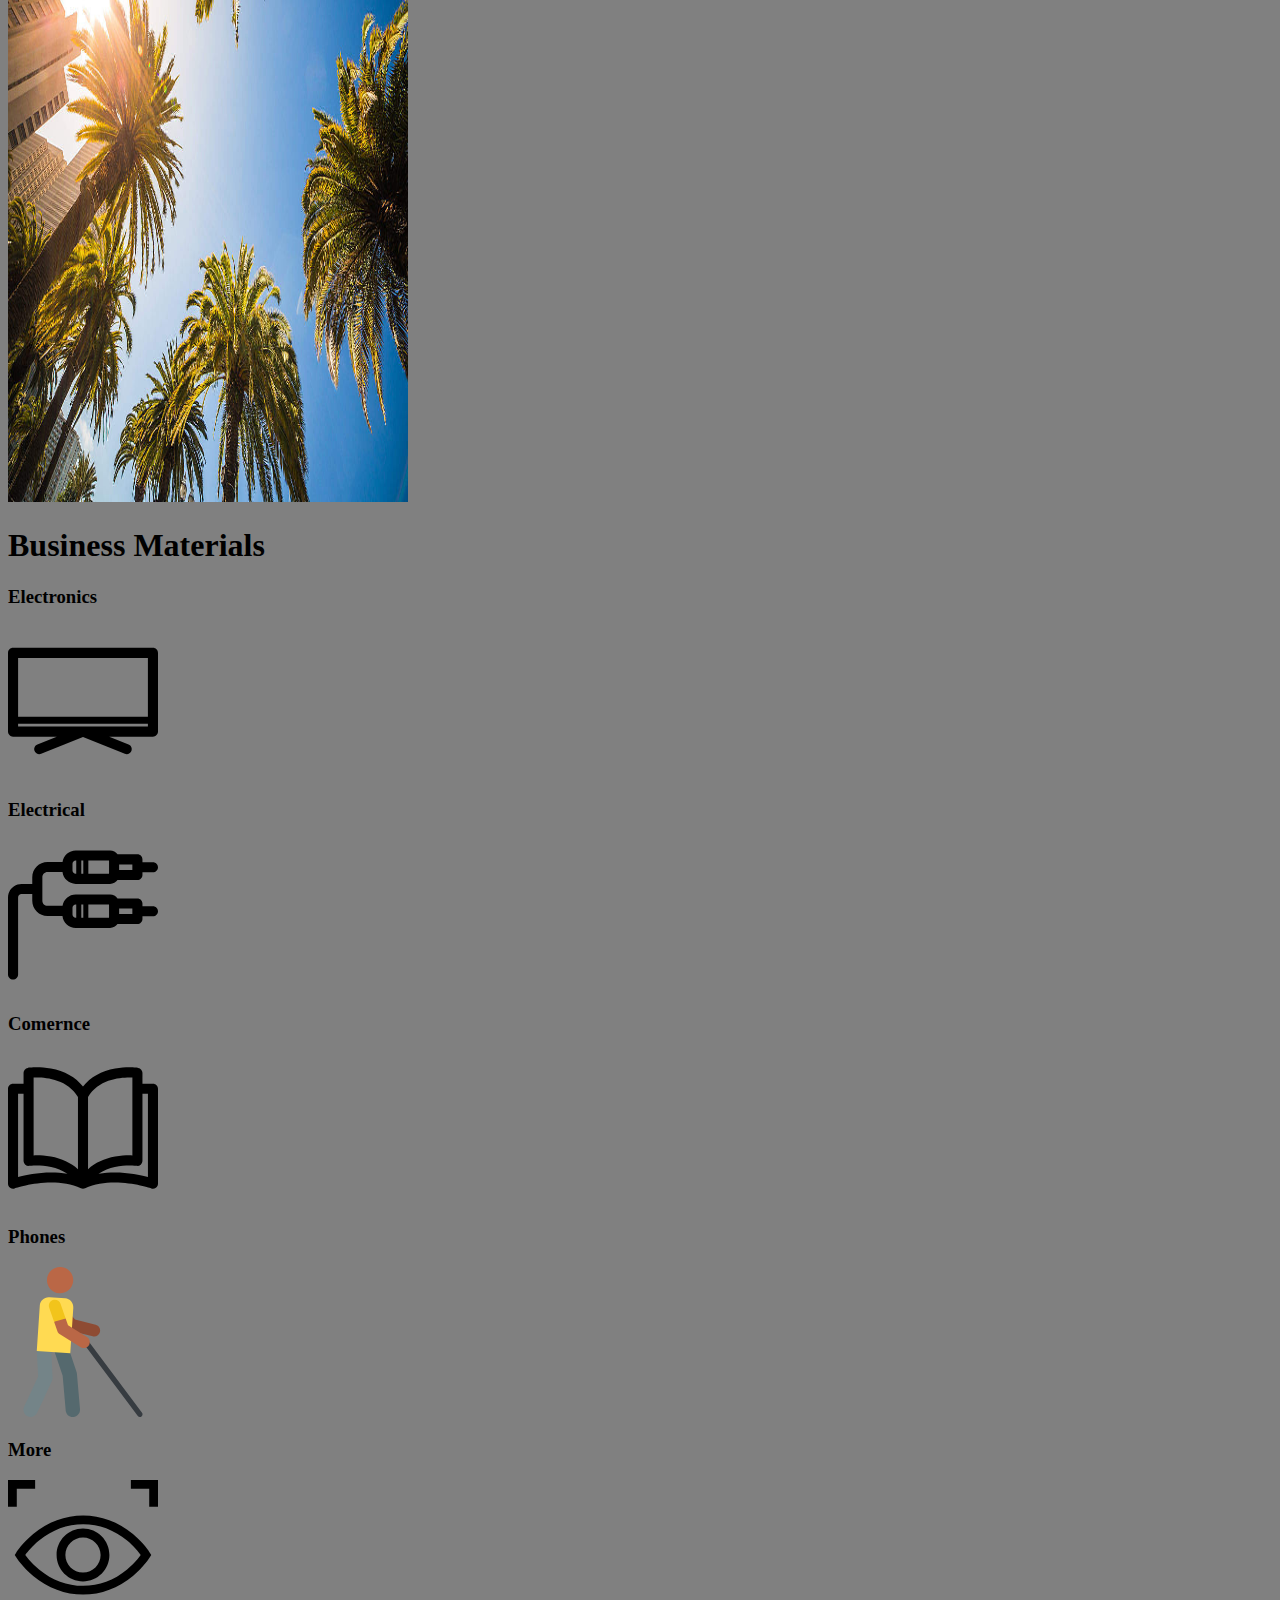
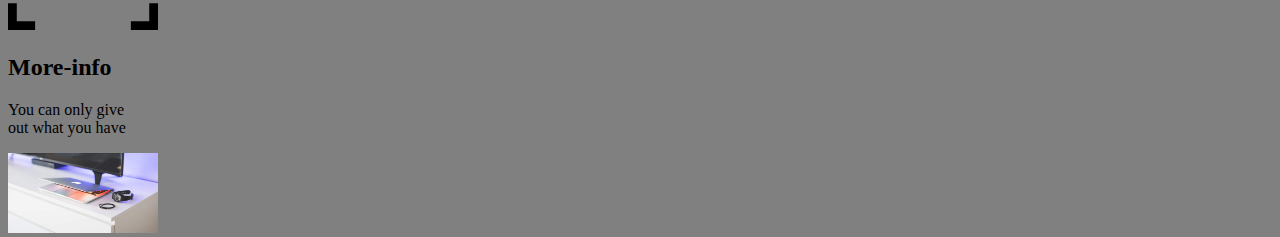
<file: pro.html>
<!DOCTYPE html>
<html>
    <head>
        <title>My-Project</title>        
        <link rel="stylesheet" href="https://stackpath.bootstrapcdn.com/bootstrap/4.1.3/css/bootstrap.min.css" integrity="sha384-MCw98/SFnGE8fJT3GXwEOngsV7Zt27NXFoaoApmYm81iuXoPkFOJwJ8ERdknLPMO" crossorigin="anonymous">
        <link rel="stylesheet" href="pro.css">
    </head>
    <body>
         <div class="container">
            <nav class="fixed-top navbar navbar-expand-lg navbar-light bg-info ">
                <a class="navbar-brand" href="#">Home</a>
                   <button class="navbar-toggler" type="button" data-toggle="collapse" data-target="#navbarSupportedContent" aria-controls="navbarSupportedContent" aria-expanded="false" aria-label="Toggle navigation">
                      <span class="navbar-toggler-icon"></span>
                   </button>
                     
                   <div class="collapse navbar-collapse" id="navbarSupportedContent">
                     <ul class="navbar-nav mr-auto">
                       <li class="nav-item active">
                          <a class="nav-link" href="#">Contact<span class="sr-only">(current)</span></a>
                       </li>
                       <li class="nav-item">
                          <a class="nav-link" href="#">About</a>
                       </li>
                       <li class="nav-item dropdown">
                          <a class="nav-link dropdown-toggle" href="#" id="navbarDropdown" role="button" data-toggle="dropdown" aria-haspopup="true" aria-expanded="false">
                               More
                          </a>
                        <div class="dropdown-menu" aria-labelledby="navbarDropdown">
                          <a class="dropdown-item" href="#">Link</a>
                          <a class="dropdown-item" href="#">Help</a>
                         <div class="dropdown-divider"></div>
                         <a class="dropdown-item" href="#">Business</a>
                        </div>
                        </li>
                         </ul>
                         <form class="form-inline my-2 my-lg-0">
                           <input class="form-control mr-sm-2" type="search" placeholder="Search" aria-label="Search">
                           <button class="btn btn-outline-danger my-2 my-sm-0" type="submit">Search</button>
                         </form>
              </div>
             </nav>
         </div>
          <div class="container">
          
                    <div class="carousel slide " id="carouselExampleControls" data-ride="carousel">
                        <ol class="carousel-indicators">
                            <li  data-slide-to="0" class="active"></li>
                            <li  data-slide-to="1"></li>
                            <li  data-slide-to="2"></li>
                            <li  data-slide-to="4" ></li>
                            <li  data-slide-to="5"></li>
                            <li  data-slide-to="6"></li>
                          </ol>
                            <div class="carousel-inner">
                               <div class="carousel-item active">
                                <img class="im d-block hover-state" height="700" src="./images/i1.jpg">
                                <div class="carousel-caption">
                                    <h2>my Carousel</h2>
                                    <p>learninig Carousel</p>
                                </div>
                              </div>
                             <div class="carousel-item">
                               <img class="im d-block hover-state" height="700" src="./images/i2.jpg" >
                                <div class="carousel-caption">
                                    <h2>my Carousel</h2>
                                    <p>learninig Carousel</p>
                                </div>
                             </div>
                             <div class="carousel-item">
                               <img class="im d-block hover-state"height="700" src="./images/i3.jpg">
                                <div class="carousel-caption">
                                    <h2>my Carousel</h2>
                                    <p>learninig Carousel</p>
                                </div>
                             </div>
                             <div class="carousel-item">
                               <img class="im d-block hover-state" height="700" src="./images/i4.jpg">
                                <div class="carousel-caption">
                                    <h2>my Carousel</h2>
                                    <p>learninig Carousel</p>
                                </div>
                             </div>
                             <div class="carousel-item">
                               <img class="im d-block hover-state" height="700" src="./images/i5.jpg">
                                <div class="carousel-caption">
                                    <h2>my Carousel</h2>
                                    <p>learninig Carousel</p>
                                </div>
                             </div>
                             <div class="carousel-item">
                               <img class="im d-block hover-state" height="700"  src="./images/i6.jpg">
                                <div class="carousel-caption">
                                    <h2>my Carousel</h2>
                                    <p>learninig Carousel</p>
                                </div>
                             </div>
                             <a class="carousel-control-prev" href="#carouselExampleControls" role="button" data-slide="prev">
                           <span class="carousel-control-prev-icon" aria-hidden="true"></span>
                           <span class="sr-only">Previous</span>
                         </a>
                         <a class="carousel-control-next" href="#carouselExampleControls" role="button" data-slide="next">
                           <span class="carousel-control-next-icon" aria-hidden="true"></span>
                           <span class="sr-only">Next</span>
                         </a>
                        </div>
                        
                      </div>
                      <div class="container">
                      <div class="row">
                        <div class="col-lg-4 bg-light">
                          <form action="">
                            <div class="form-group text-info">
                              <label for="labelOneExample">Name</label>
                              <input type="name" id="labelOneExample" class="form-control" placeholder="Username">
                              <label for="NumLabelOneExample">Number</label>
                              <input type="number" id="NumLabelOneExample" name="number" class="form-control" placeholder="Enter Number">
                              <label for="EmailOneExample">Email</label>
                              <input type="email" id="EmailOneExample" name="email" class="form-control" placeholder="Enter Email">
                              <label for="PasswardlabelOneExample">Passward</label>
                              <input type="name" name="passward" id="PasswardlabelOneExample" class="form-control" placeholder="Enter Passward">
                              <label for="SelectYouSubjects">Subject</label>
                              <select name="option" id="selec" class="form-control">
                                <option value="Power Electronics">Power Electronics</option>
                                <option value="">Machines</option>
                                <option value="">Circuit-Theory</option>
                                <option value="Power Electronics">Digital Comunication</option>
                                <option value="Power Electronics">Safety</option>
                                <option value="Power Electronics">Electrical Installation</option>
                                <option value="Power Electronics">Automation</option>
                                <option value="Power Electronics">Technology</option>
                                <option value="Power Electronics">English</option>
                                <option value="Power Electronics">French</option>
                                <option value="Power Electronics">Physics</option>
                                <option value="Power Electronics">Engineering Maths</option>
                                <option value="Power Electronics">Chemistry</option>
                              </select>
                            </div>
                          </form>
                          <h2 class="text-secondary">School Time Table form Monday to Wednesday </h2>
                          <table class="table table-warning table-borderless table-hover table-shadow">
                            <thead class="active">
                              <tr>
                                <th scope="col">Monday</th>
                                <th scope="col" >Tuesday</th>
                                <th scope="col">Wednesday</th>
                              </tr>
                            </thead>
                            <tbody>
                              <tr>
                                <td>Machines</td>
                                <td>Power Electronics</td>
                                <td>English</td>
                              </tr>
                              <tr>
                                <td>Safety</td>
                                <td>Maths</td>
                                <td>Chemistry</td>
                              </tr>
                              <tr>
                                <td>Circuit Theory</td>
                                <td>Automation</td>
                                <td>Installation</td>
                              </tr>
                              <tr>
                                <td>Digital Comunication</td>
                                <td>French</td>
                                <td>Chemistry</td>
                              </tr>
                              <tr>
                                <td>Mtahs</td>
                                <td>Physics</td>
                                <td>Intstallation</td>
                              </tr>
                            </tbody>
                          </table>
                        </div>
                        <div class="col-lg-8 ">
                           <h3 class="text-center text-info">Links for different resources</h3>
                          <div class="card-deck">
                            <div class="card">
                              <img class="mg-fluid card-pics hover-state" src="./images/i6.jpg" alt="">
                              <div class="card-body">
                                <h4 class="text-info card-title">Electronics Dervices</h4>
                                <p>Lorem ipsum dolor sit amet consectetur adipisicing elit. Vitae ex totam consequuntur asperiores et iusto, suscipit quo rem!</p>
                              </div>
                            </div>
                            <div class="card">
                                <img class="mg-fluid card-pics hover-state" src="./images/i4.jpg" alt="">
                                <div class="card-body">
                                  <h4 class="text-info card-title">Electronics Dervices</h4>
                                  <p>Lorem ipsum dolor sit amet consectetur adipisicing elit. Vitae ex totam consequuntur asperiores et iusto, suscipit quo rem!</p>
                                </div>
                              </div>
                          </div>
                          <div class="card-deck">
                              <div class="card">
                                <img class="mg-fluid card-pics hover-state" src="./images/i6.jpg" alt="">
                                <div class="card-body">
                                  <h4 class="text-info card-title">Electronics Dervices</h4>
                                  <p>Lorem ipsum dolor sit amet consectetur adipisicing elit. Vitae ex totam consequuntur asperiores et iusto, suscipit quo rem!</p>
                                </div>
                              </div>
                              <div class="card">
                                  <img class="mg-fluid card-pics hover-state" src="./images/i4.jpg" alt="">
                                  <div class="card-body">
                                    <h4 class="text-info card-title">Electronics Dervices</h4>
                                    <p>Lorem ipsum dolor sit amet consectetur adipisicing elit. Vitae ex totam consequuntur asperiores et iusto, suscipit quo rem!</p>
                                  </div>
                                </div>
                        </div>
                      </div> 
                  <div>
               
                    <div class="row container ">
                      <div class="col-lg-8 mt-3">
                          <h3 class="text-center text-danger">You can make a your choice here</h3>
                         <div class="card-deck">
                           <div class="card">
                             <img class="mg-fluid card-pics hover-state" src="./images/i6.jpg" alt="">
                             <div class="card-body">
                               <h4 class="text-info card-title">Electronics Dervices</h4>
                               <p>Lorem ipsum dolor sit amet consectetur adipisicing elit. Vitae ex totam consequuntur asperiores et iusto, suscipit quo rem!</p>
                             </div>
                           </div>
                           <div class="card">
                               <img class="mg-fluid card-pics hover-state" src="./images/i1.jpg" alt="">
                               <div class="card-body">
                                 <h4 class="text-info card-title">Electronics Dervices</h4>
                                 
                               </div>
                             </div>
                         </div>
                         <div class="card-deck">
                             <div class="card">
                               <img class="mg-fluid card-pics hover-state " src="./images/i2.jpg" alt="">
                               <div class="card-body">
                                 <h4 class="text-info card-title">Electronics Dervices</h4>
                                 
                               </div>
                             </div>
                             <div class="card">
                                 <img class="mg-fluid hover-state  card-pics" src="./images/i3.jpg" alt="">
                                 <div class="card-body">
                                   <h4 class="text-info card-title">Electronics Dervices</h4>
                                  
                                 </div>
                               </div>
                              </div>
                       </div>
                       <div class="col-lg-4">
                         <img class="mt-5 container hover-state  lasts img-fluid" src="./images/i5.jpg" alt="">
                       </div>
                     </div>
                     <div class="container hover-state bg-light icons mt-5 mb-4">
                        <div class="row">
                          <div class="col-lg-12">
                            <h1 class="text-primary text-center">Business Materials</h1>
                          </div>
                          <div class="col-lg-12">
                            <div class="d-flex text-center">
                              <div>
                                <h3> Electronics</h3>
                                <a href=""><img class="icon mt-5 "  src="./images/icon4.svg" alt=""></a>
                              </div>
                              <div>
                                  <h3>Electrical</h3>
                                  <a href=""><img class="icon mt-5  ml-2"  src="./images/icon5.svg" alt=""></a>
                                </div><div>
                                    <h3> Comernce</h3>
                                    <a href=""><img class="icon mt-5  ml-2"  src="./images/icon3.svg" alt=""></a>
                                  </div>
                                  <div>
                                      <h3>Phones</h3>
                                      <a href=""><img class="icon mt-5  ml-2"  src="./images/icon2.svg" alt=""></a>
                                    </div>
                                    <div>
                                        <h3>More</h3>
                                        <a href=""><img class="icon mt-5 ml-" src="./images/icon1.svg" alt=""></a>
                                      </div>
                                      <div class="card ml-5 ">
                                          <div class="card-body">
                                              <h2 class="card-title">More-info</h2>
                                              <p>You can only give <br> out what you have</p>
                                            </div>
                                        <a href=""><img class="icon-icon" src="./images/i4.jpg" alt=""></a>
                                      </div>
                            </div>
                          </div>
                        </div>
                     </div>
         </div>  
        <script src="https://code.jquery.com/jquery-3.3.1.slim.min.js" integrity="sha384-q8i/X+965DzO0rT7abK41JStQIAqVgRVzpbzo5smXKp4YfRvH+8abtTE1Pi6jizo" crossorigin="anonymous"></script>
        <script src="https://cdnjs.cloudflare.com/ajax/libs/popper.js/1.14.3/umd/popper.min.js" integrity="sha384-ZMP7rVo3mIykV+2+9J3UJ46jBk0WLaUAdn689aCwoqbBJiSnjAK/l8WvCWPIPm49" crossorigin="anonymous"></script>
        <script src="https://stackpath.bootstrapcdn.com/bootstrap/4.1.3/js/bootstrap.min.js" integrity="sha384-ChfqqxuZUCnJSK3+MXmPNIyE6ZbWh2IMqE241rYiqJxyMiZ6OW/JmZQ5stwEULTy" crossorigin="anonymous"></script>
        <script src="pro.js"></script>
    </body>
</html>
</file>
<file: main.css>
body{
    background-color: grey;
}
.im{
    width: 100%;
    /* height: 400px; */
    background-size: cover;
    background-position: center;
}
.rene {
    height: 100%;
    width: 100%;
}
.card-pics{
    height: 200px;;
}
.nav-position-fixed{
  
}
.lasts{
    background-image: cover;
    margin-top: 50px;
    width: 400px;
    height: 685px;;
}
.icons{
    height: 400px;
}
.hover-state:hover{
    box-shadow: 5px 10px 8px 10px #aaa;
}
.icon{
    width: 150px;
    height: 150px;
    align-items: space-between;

}
.icon-icon{
    width: 150px;
    height: 80px;
}
</file>
<file: pro.css>
body{
    background-color: grey;
}
.im{
    width: 100%;
    /* height: 400px; */
    background-size: cover;
    background-position: center;
}
.rene {
    height: 100%;
    width: 100%;
}
.card-pics{
    height: 200px;;
}
.nav-position-fixed{
  
}
.lasts{
    background-image: cover;
    margin-top: 50px;
    width: 400px;
    height: 685px;;
}
.icons{
    height: 400px;
}
.hover-state:hover{
    box-shadow: 5px 10px 8px 10px #aaa;
}
.icon{
    width: 150px;
    height: 150px;
    align-items: space-between;

}
.icon-icon{
    width: 150px;
    height: 80px;
}
</file>
